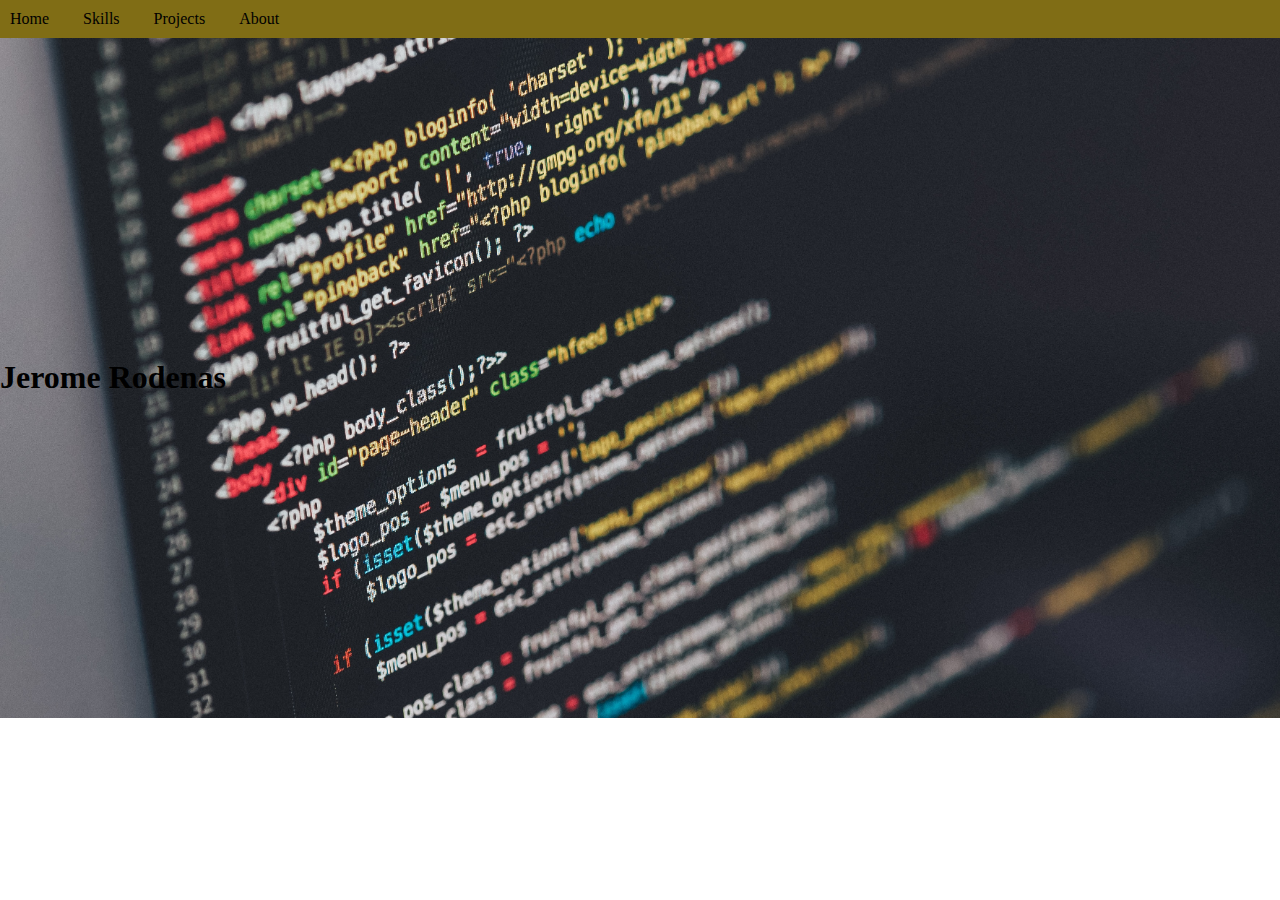
<file: index.exer1.html>
<!DOCTYPE html>
<html>
<head>
	<title></title>
	<link rel="stylesheet" type="text/css" href="css.exer1.css">
	<link href="https://fonts.googleapis.com/css?family=Darker+Grotesque|Geostar|Literata|Montserrat|Roboto|Roboto+Condensed&display=swap" rel="stylesheet">
</head>
<body>
	<div id="nav">
		<ul id="nav-list">
			<li><a href="#">Home</a></li>
			<li><a href="#">Skills</a></li>
			<li><a href="#">Projects</a></li>
			<li><a href="#">About</a></li>

		</ul>
	</div>

	<div id="main">
		<div id="image">
			<h1> Jerome Rodenas</h1>
		</div>
		
	</div>
	

</body>
</html>
</file>
<file: css.exer1.css>
body{
	font-size: 16px;
	margin: 0px;
	
}

#nav{
	background-color: #806D15;
	margin: 0px;
}



#nav-list{
	list-style-type: none;
	padding: 0px;
	margin: 0px;
}

#nav-list li{
	/*float: left;*/
	display: inline-block;
	margin-right: 10px;
	
}

li,a{
	display: block;
}


a{
	padding: 10px;
	text-decoration: none;
	color: black;
}

#image{
	background-image: url(coding.jpg);
	background-size:cover;
	background-position: center center;
	padding-top: 300px;
	padding-bottom: 300px;

}
</file>
